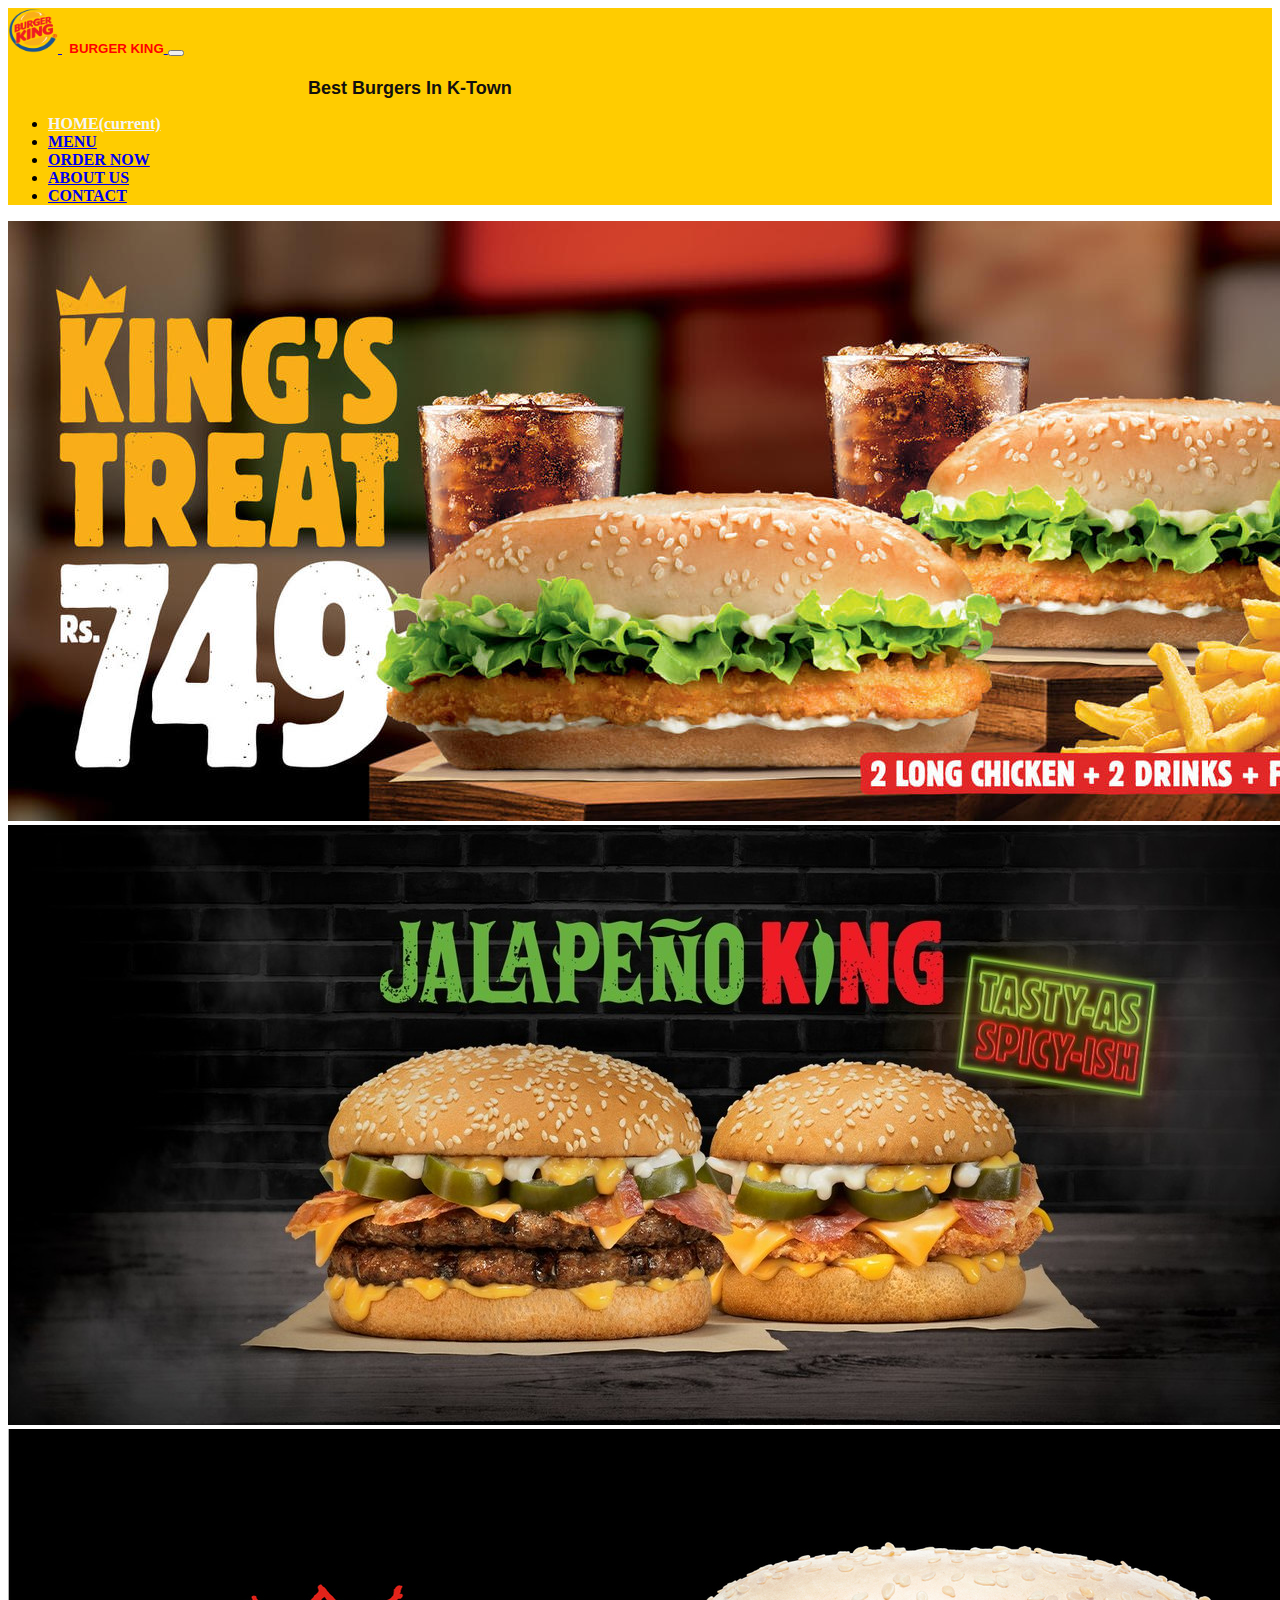
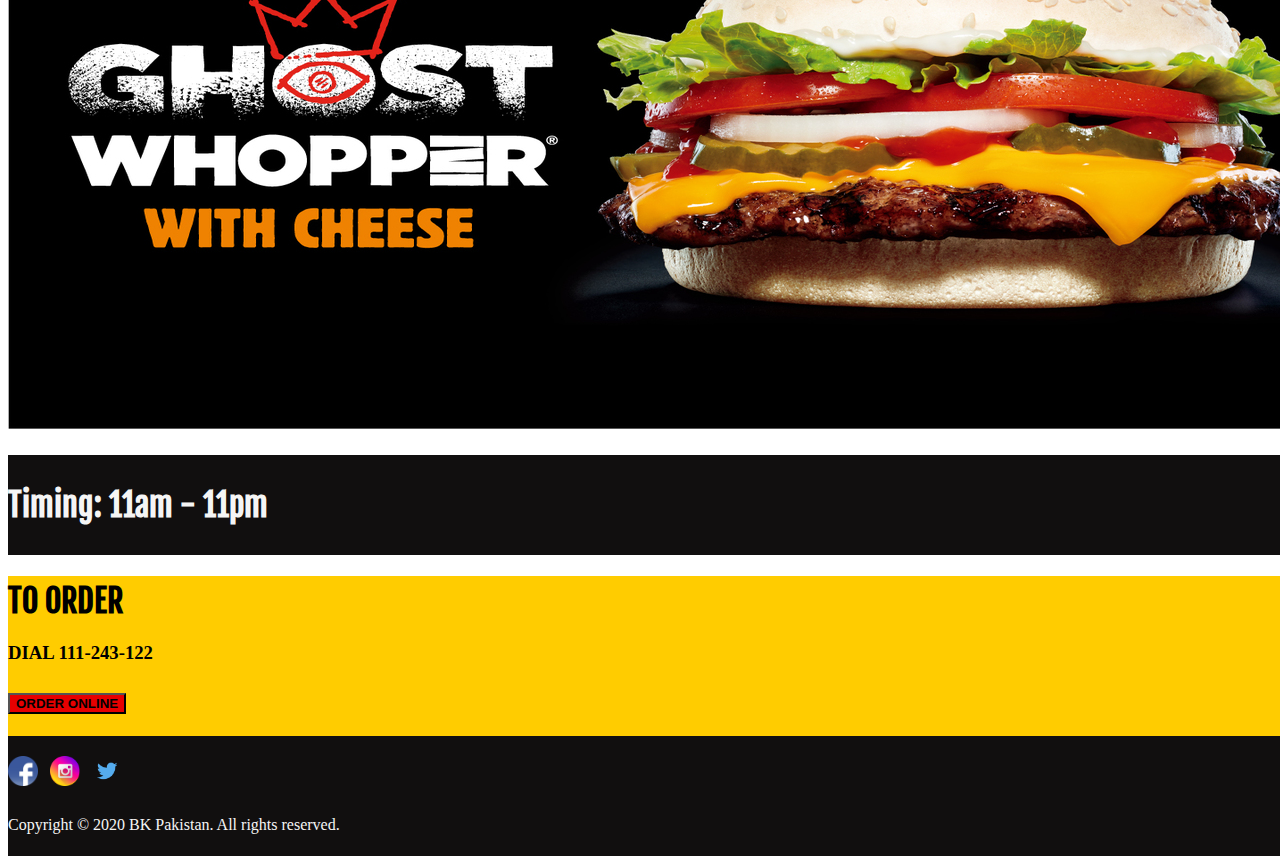
<file: public/index.html>
<!doctype html>
<html lang="en">

<head>
  <!-- Required meta tags -->
  <meta charset="utf-8">
  <meta name="viewport" content="width=device-width, initial-scale=1, shrink-to-fit=no">

  <!-- Bootstrap CSS -->
  <link rel="stylesheet" href="https://stackpath.bootstrapcdn.com/bootstrap/4.5.0/css/bootstrap.min.css"
    integrity="sha384-9aIt2nRpC12Uk9gS9baDl411NQApFmC26EwAOH8WgZl5MYYxFfc+NcPb1dKGj7Sk" crossorigin="anonymous">
  <link rel="stylesheet" href="style.css">
  <title>Home</title>
</head>

<body>

  <nav class="navbar navbar-expand-lg navbar-light sticky-top">
    <a class="navbar-brand ml-3" href="#"><img src="burgerkinglogo.png" class="img1" alt="logo">
      <h5>&nbsp; BURGER KING</h5>
    </a>
    <button class="navbar-toggler" type="button" data-toggle="collapse" data-target="#navbarText"
      aria-controls="navbarText" aria-expanded="false" aria-label="Toggle navigation">
      <span class="navbar-toggler-icon"></span>
    </button>
    <div class="collapse navbar-collapse" id="navbarText">
      <span class="navbar-text">
        Best Burgers In K-Town
      </span>
      <ul class="navbar-nav ml-auto">
        <li class="nav-item active">
          <a class="nav-link" style="color: whitesmoke;font-weight: bolder;" href="index.html">HOME<span
              class="sr-only">(current)</span></a>
        </li>
        <li class="nav-item">
          <a class="nav-link" href="index2.html">MENU</a>
        </li>
        <li class="nav-item">
          <a class="nav-link" href="index4.html">ORDER NOW</a>
        </li>
        <li class="nav-item">
          <a class="nav-link" href="index3.html">ABOUT US</a>
        </li>
        <li class="nav-item">
          <a class="nav-link" href="index5.html">CONTACT</a>
        </li>
      </ul>
    </div>
  </nav>

  <div id="carouselExampleSlidesOnly" class="carousel slide" data-ride="carousel">
    <div class="carousel-inner">
      <div class="carousel-item active">
        <img src="pic1.jpg" class="d-block w-100" alt="...">
      </div>
      <div class="carousel-item">
        <img src="pic2.jpg" class="d-block w-100" alt="...">
      </div>
      <div class="carousel-item">
        <img src="pic3.jpg" class="d-block w-100" alt="...">
      </div>
    </div>
  </div>


  <div class="class2">
    <h1 class="text-md-center " style="font-family: fjalla; padding-top: 30px; color: whitesmoke;">Timing: 11am - 11pm
    </h1>
  </div>

  <div class="class1">
    <h1 class="text-lg-center text-md-center" style="font-family: fjalla;padding-top: 5px;">TO ORDER</h1>
    <h3 class="text-lg-center text-md-center" style="font-weight: bold;">DIAL 111-243-122</h3>
    <div class="text-md-center">
      <a href="index4.html"><button type="button" class="btn btn-outline-light"
          style="background-color:#e60000; font-weight: bold;margin-top: 10px;">ORDER ONLINE</button></a>
    </div>
  </div>

  <div class="class2 text-md-center" style="padding-top:20px;">
    <img src="fb.png" alt="" width="30px" height="30px">&nbsp;&nbsp;
    <img src="insta.png" alt="" width="30px" height="30px">&nbsp;&nbsp;
    <img src="twitter.png" alt="" width="30px" height="30px">
    <p style="color: whitesmoke;padding-top: 10px;">Copyright © 2020 BK Pakistan. All rights reserved.</p>
  </div>

  <!-- Optional JavaScript -->
  <!-- jQuery first, then Popper.js, then Bootstrap JS -->
  <script src="https://code.jquery.com/jquery-3.5.1.slim.min.js"
    integrity="sha384-DfXdz2htPH0lsSSs5nCTpuj/zy4C+OGpamoFVy38MVBnE+IbbVYUew+OrCXaRkfj"
    crossorigin="anonymous"></script>
  <script src="https://cdn.jsdelivr.net/npm/popper.js@1.16.0/dist/umd/popper.min.js"
    integrity="sha384-Q6E9RHvbIyZFJoft+2mJbHaEWldlvI9IOYy5n3zV9zzTtmI3UksdQRVvoxMfooAo"
    crossorigin="anonymous"></script>
  <script src="https://stackpath.bootstrapcdn.com/bootstrap/4.5.0/js/bootstrap.min.js"
    integrity="sha384-OgVRvuATP1z7JjHLkuOU7Xw704+h835Lr+6QL9UvYjZE3Ipu6Tp75j7Bh/kR0JKI"
    crossorigin="anonymous"></script>
</body>

</html>
</file>
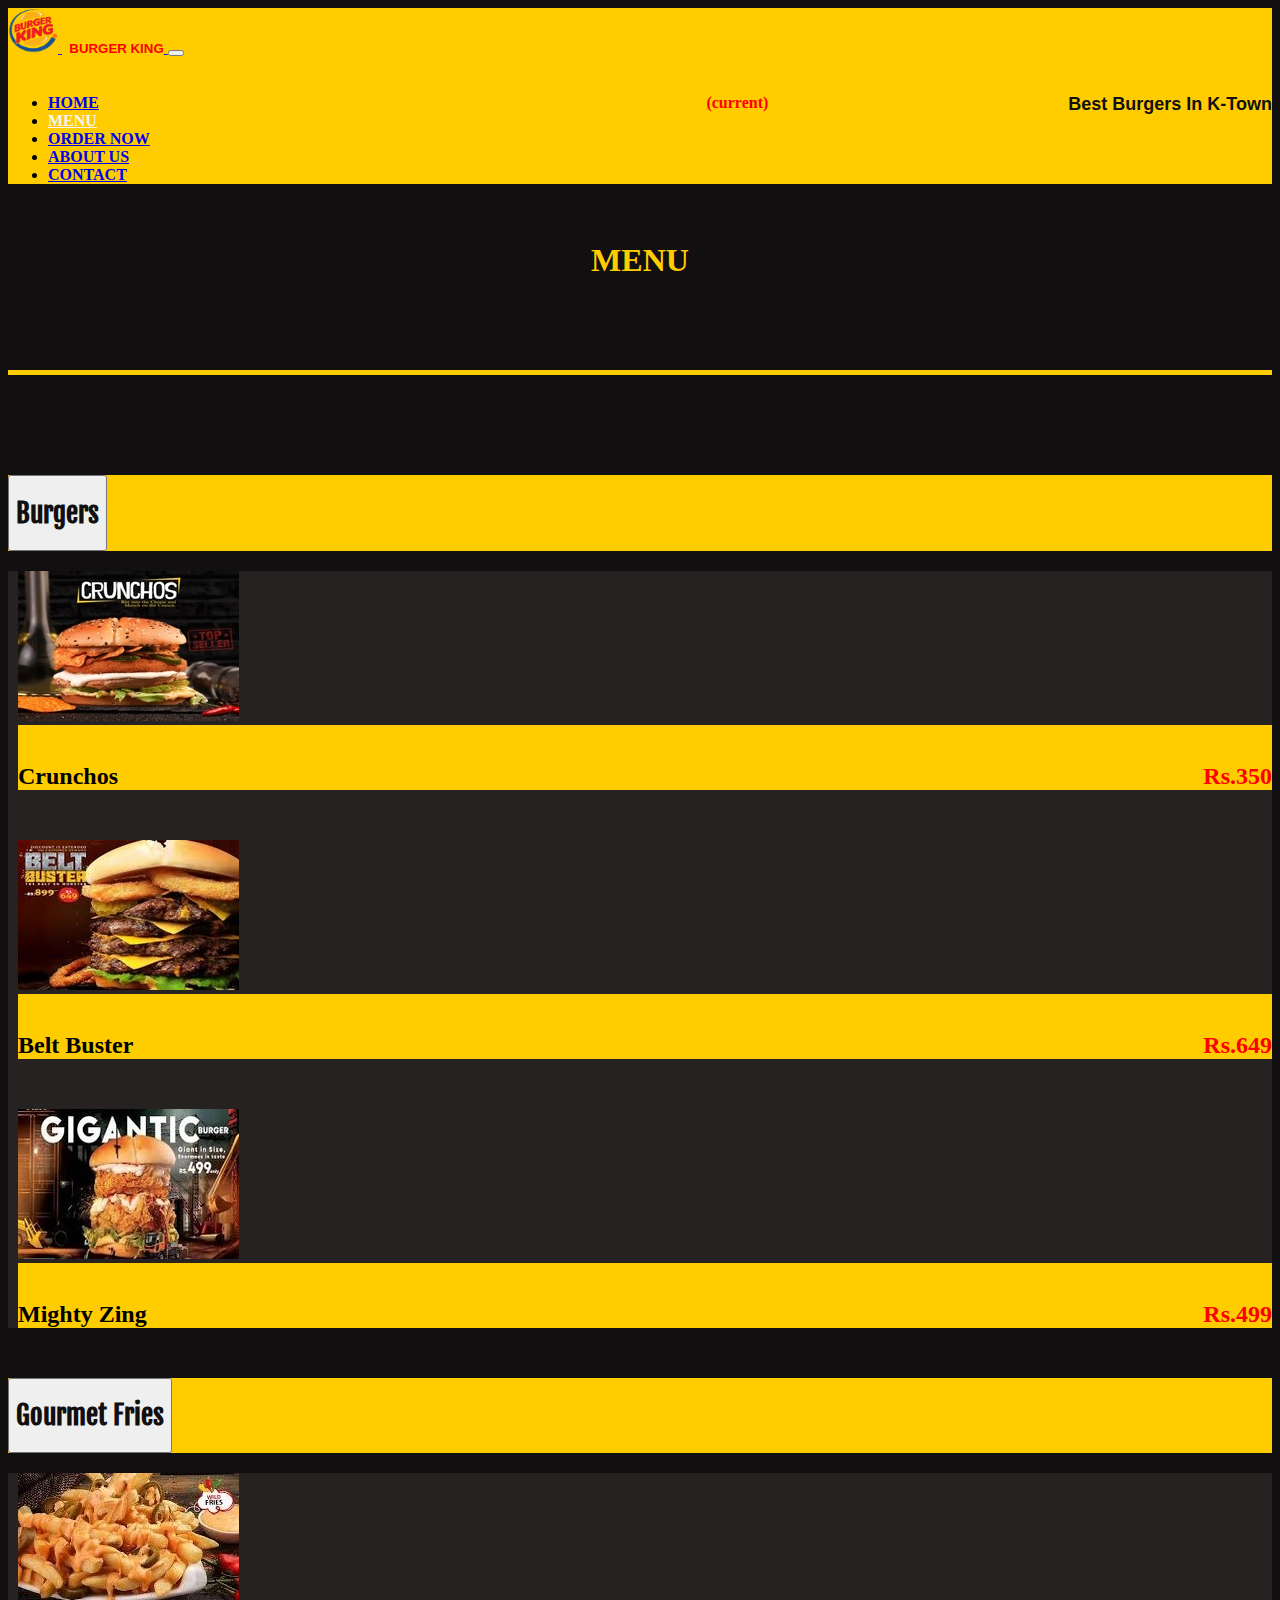
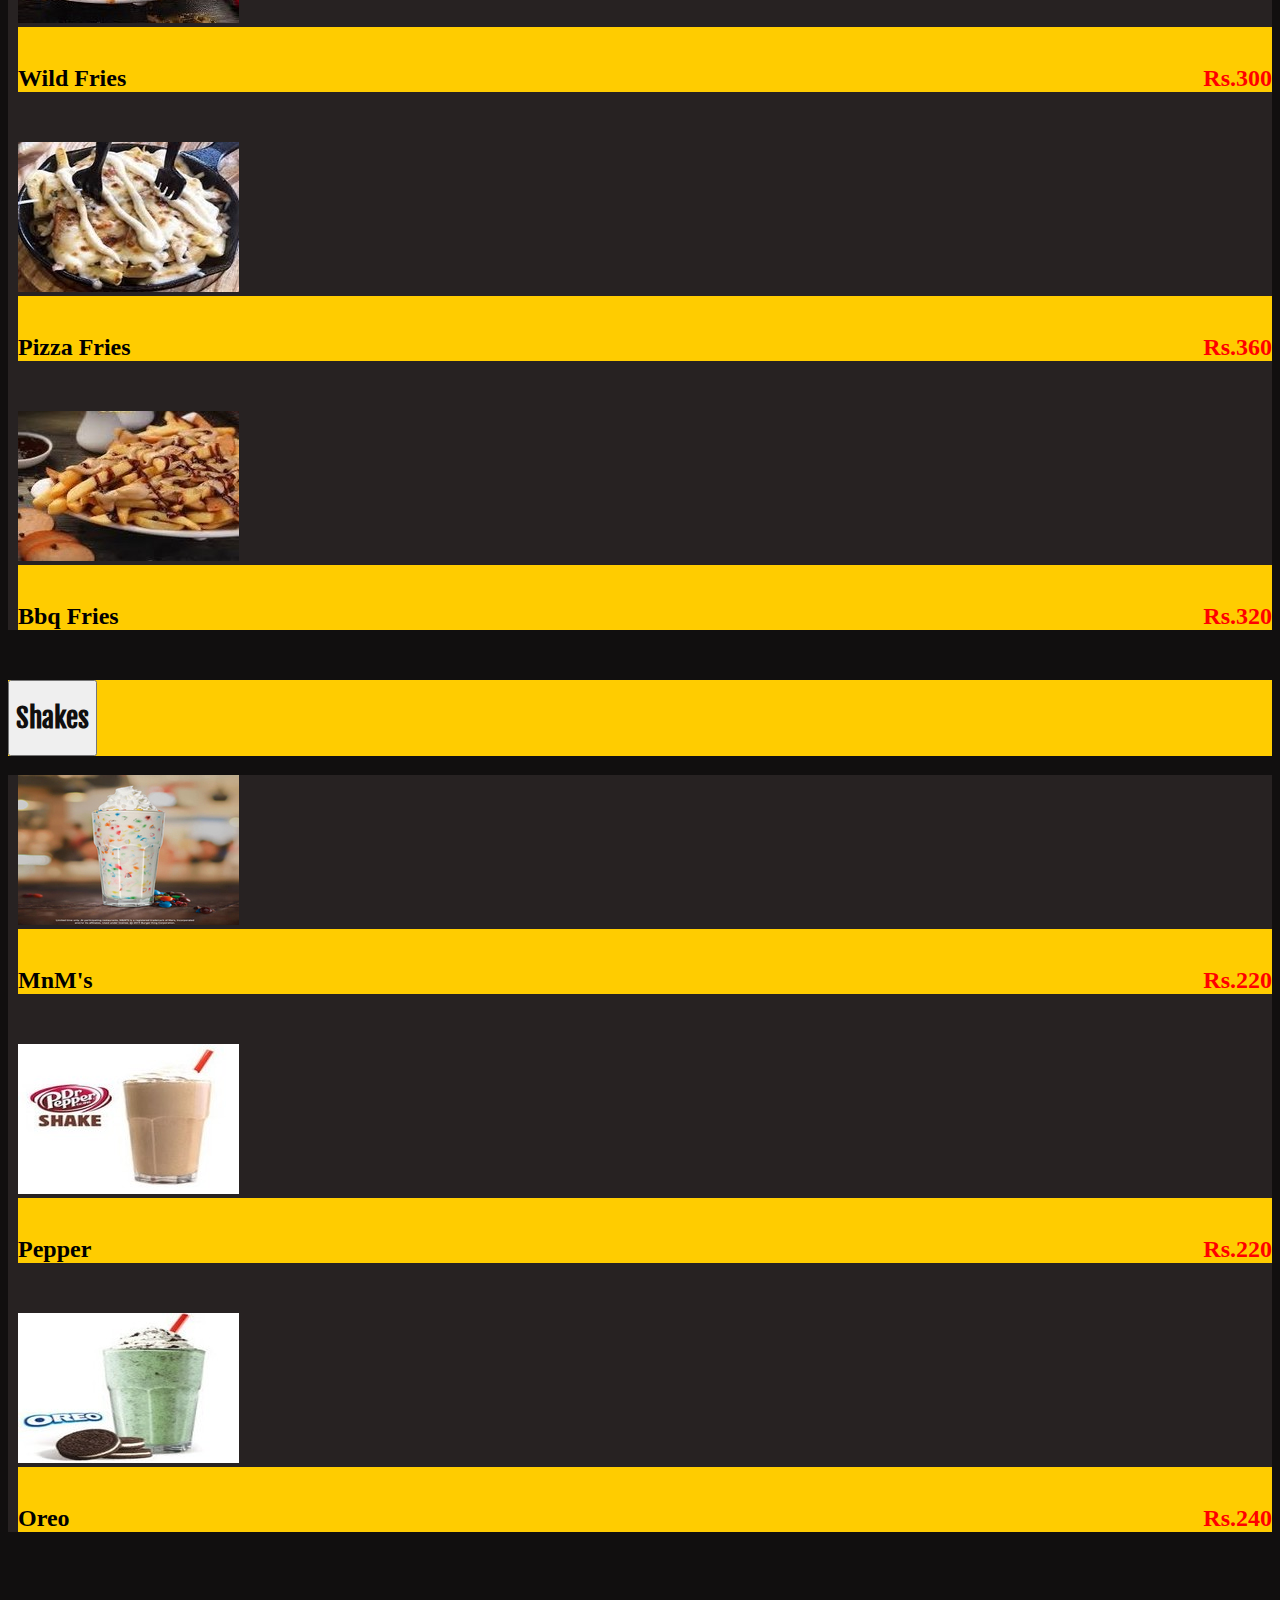
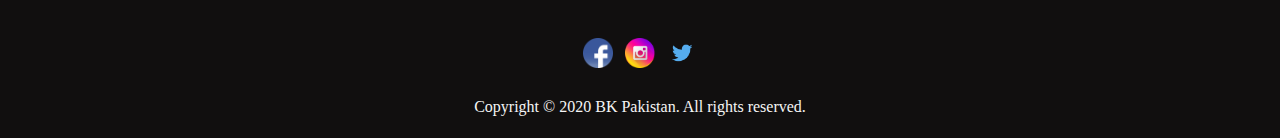
<file: public/index2.html>
<!doctype html>
<html lang="en">

<head>
  <!-- Required meta tags -->
  <meta charset="utf-8">
  <meta name="viewport" content="width=device-width, initial-scale=1, shrink-to-fit=no">

  <!-- Bootstrap CSS -->
  <link rel="stylesheet" href="https://stackpath.bootstrapcdn.com/bootstrap/4.5.0/css/bootstrap.min.css"
    integrity="sha384-9aIt2nRpC12Uk9gS9baDl411NQApFmC26EwAOH8WgZl5MYYxFfc+NcPb1dKGj7Sk" crossorigin="anonymous">
  <link rel="stylesheet" href="style2.css">
  <title>Menu</title>
</head>

<body>
  <nav class="navbar navbar-expand-lg navbar-light sticky-top">
    <a class="navbar-brand ml-3" href="#"><img src="burgerkinglogo.png" class="img1" alt="logo">
      <h5>&nbsp; BURGER KING</h5>
    </a>
    <button class="navbar-toggler" type="button" data-toggle="collapse" data-target="#navbarText"
      aria-controls="navbarText" aria-expanded="false" aria-label="Toggle navigation">
      <span class="navbar-toggler-icon"></span>
    </button>
    <div class="collapse navbar-collapse" id="navbarText">
      <span class="navbar-text">
        Best Burgers In K-Town
      </span>
      <ul class="navbar-nav ml-auto">
        <li class="nav-item">
          <a class="nav-link" href="index.html">HOME<span class="sr-only">(current)</span></a>
        </li>
        <li class="nav-item active">
          <a class="nav-link" style="color: whitesmoke;font-weight: bolder;" href="index2.html">MENU</a>
        </li>
        <li class="nav-item">
          <a class="nav-link" href="index4.html">ORDER NOW</a>
        </li>
        <li class="nav-item">
          <a class="nav-link" href="index3.html">ABOUT US</a>
        </li>
        <li class="nav-item">
          <a class="nav-link" href="index5.html">CONTACT</a>
        </li>
      </ul>
    </div>
  </nav>

  <div class="cls1">
    <h1 class="display-2">MENU</h1>
  </div>
  <div class="accordion" id="accordionExample">
    <div class="container">
      <div class="card">
        <div class="card-header" id="headingOne">
          <h2 class="mb-0">
            <button class="btn btn-link btn-block text-left text-decoration-none" type="button" data-toggle="collapse"
              data-target="#collapseOne" aria-expanded="true" aria-controls="collapseOne">
              <center>
                <h1 class="display-4 text-lg-center text-md-center">Burgers</h1>
              </center>
            </button>
          </h2>
        </div>

        <div id="collapseOne" class="collapse" aria-labelledby="headingOne" data-parent="#accordionExample">
          <div class="card-body" style="background-color: #272222">
            <div class="row">
              <div class="col-lg-4 col-md-6 col-sm-12">
                <div class="card mendiv">
                  <img src="b1.JPG" class="card-img-top rounded-top" alt="#">
                  <div class="card-body" style="background-color: #FFCC00;"><br>
                    <h2 class="card-text">Crunchos<span>Rs.350<span></h2>
                  </div>
                </div>
              </div>
              <div class="col-lg-4 col-md-6 col-sm-12">
                <div class="card mendiv">
                  <img src="b2.jpg" class="card-img-top rounded-top" alt="#">
                  <div class="card-body" style="background-color: #FFCC00;"><br>
                    <h2 class="card-text">Belt Buster<span>Rs.649<span></h2>
                  </div>
                </div>
              </div>
              <div class="col-lg-4 col-md-6 col-sm-12">
                <div class="card mendiv">
                  <img src="b4.jpg" class="card-img-top rounded-top" alt="#">
                  <div class="card-body" style="background-color: #FFCC00;"><br>
                    <h2 class="card-text">Mighty Zing<span>Rs.499<span></h2>
                  </div>
                </div>
              </div>
            </div>
          </div>
        </div>
      </div>
    </div>
    <div class="container">
      <div class="card">
        <div class="card-header" id="headingTwo">
          <h2 class="mb-0">
            <button class="btn btn-link btn-block text-left collapsed text-decoration-none" type="button"
              data-toggle="collapse" data-target="#collapseTwo" aria-expanded="false" aria-controls="collapseTwo">
              <center>
                <h1 class="display-4 text-lg-center text-md-center">Gourmet Fries</h1>
              </center>
            </button>
          </h2>
        </div>
        <div id="collapseTwo" class="collapse" aria-labelledby="headingTwo" data-parent="#accordionExample">
          <div class="card-body" style="background-color: #272222">
            <div class="row">
              <div class="col-lg-4 col-md-6 col-sm-12">
                <div class="card mendiv">
                  <img src="fr1.jpeg" class="card-img-top rounded-top" alt="#">
                  <div class="card-body" style="background-color: #FFCC00;"><br>
                    <h2 class="card-text">Wild Fries<span>Rs.300<span></h2>
                  </div>
                </div>
              </div>
              <div class="col-lg-4 col-md-6 col-sm-12">
                <div class="card mendiv">
                  <img src="fr2.jpg" class="card-img-top rounded-top" alt="#">
                  <div class="card-body" style="background-color: #FFCC00;"><br>
                    <h2 class="card-text">Pizza Fries<span>Rs.360<span></h2>
                  </div>
                </div>
              </div>
              <div class="col-lg-4 col-md-6 col-sm-12">
                <div class="card mendiv">
                  <img src="fr3.jpg" class="card-img-top rounded-top" alt="#">
                  <div class="card-body" style="background-color: #FFCC00;"><br>
                    <h2 class="card-text">Bbq Fries<span>Rs.320<span></h2>
                  </div>
                </div>
              </div>
            </div>
          </div>
        </div>
      </div>
    </div>
    <div class="container">
      <div class="card">
        <div class="card-header" id="headingThree">
          <h2 class="mb-0">
            <button class="btn btn-link btn-block text-left collapsed text-decoration-none" type="button"
              data-toggle="collapse" data-target="#collapseThree" aria-expanded="false" aria-controls="collapseThree">
              <center>
                <h1 class="display-4 text-lg-center text-md-center">Shakes</h1>
              </center>
            </button>
          </h2>
        </div>
        <div id="collapseThree" class="collapse" aria-labelledby="headingThree" data-parent="#accordionExample">
          <div class="card-body" style="background-color: #272222">
            <div class="row">
              <div class="col-lg-4 col-md-6 col-sm-12">
                <div class="card mendiv">
                  <img src="s1.jpg" class="card-img-top rounded-top" alt="#">
                  <div class="card-body" style="background-color: #FFCC00;"><br>
                    <h2 class="card-text">MnM's <span>Rs.220<span></h2>
                  </div>
                </div>
              </div>
              <div class="col-lg-4 col-md-6 col-sm-12">
                <div class="card mendiv">
                  <img src="s2.jpg" class="card-img-top rounded-top" alt="#">
                  <div class="card-body" style="background-color: #FFCC00;"><br>
                    <h2 class="card-text">Pepper <span>Rs.220<span></h2>
                  </div>
                </div>
              </div>
              <div class="col-lg-4 col-md-6 col-sm-12">
                <div class="card mendiv">
                  <img src="s3.jpg" class="card-img-top rounded-top" alt="#">
                  <div class="card-body" style="background-color: #FFCC00;"><br>
                    <h2 class="card-text">Oreo <span>Rs.240<span></h2>
                  </div>
                </div>
              </div>
            </div>
          </div>
        </div>
      </div>
    </div>
    <br><br>
    <center>
      <div class="class2 text-md-center" style="padding-top:20px;">
        <img src="fb.png" alt="" width="30px" height="30px">&nbsp;&nbsp;
        <img src="insta.png" alt="" width="30px" height="30px">&nbsp;&nbsp;
        <img src="twitter.png" alt="" width="30px" height="30px">
        <p style="color: whitesmoke;padding-top: 10px;">Copyright © 2020 BK Pakistan. All rights reserved.</p>
      </div>
    </center>



    <!-- Optional JavaScript -->
    <!-- jQuery first, then Popper.js, then Bootstrap JS -->
    <script src="https://code.jquery.com/jquery-3.5.1.slim.min.js"
      integrity="sha384-DfXdz2htPH0lsSSs5nCTpuj/zy4C+OGpamoFVy38MVBnE+IbbVYUew+OrCXaRkfj"
      crossorigin="anonymous"></script>
    <script src="https://cdn.jsdelivr.net/npm/popper.js@1.16.0/dist/umd/popper.min.js"
      integrity="sha384-Q6E9RHvbIyZFJoft+2mJbHaEWldlvI9IOYy5n3zV9zzTtmI3UksdQRVvoxMfooAo"
      crossorigin="anonymous"></script>
    <script src="https://stackpath.bootstrapcdn.com/bootstrap/4.5.0/js/bootstrap.min.js"
      integrity="sha384-OgVRvuATP1z7JjHLkuOU7Xw704+h835Lr+6QL9UvYjZE3Ipu6Tp75j7Bh/kR0JKI"
      crossorigin="anonymous"></script>
</body>

</html>
</file>
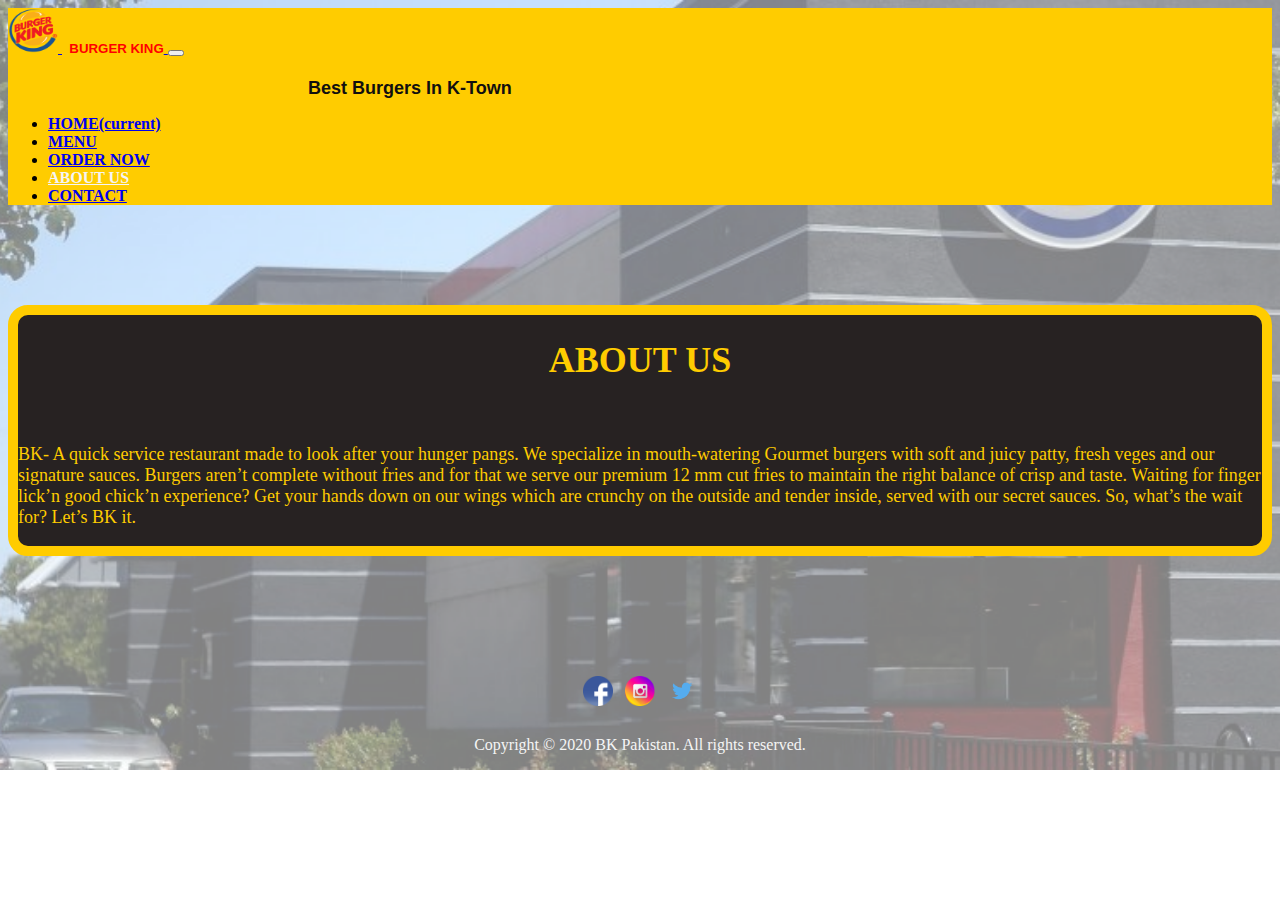
<file: public/index3.html>
<!doctype html>
<html lang="en">

<head>
  <!-- Required meta tags -->
  <meta charset="utf-8">
  <meta name="viewport" content="width=device-width, initial-scale=1, shrink-to-fit=no">

  <!-- Bootstrap CSS -->
  <link rel="stylesheet" href="https://stackpath.bootstrapcdn.com/bootstrap/4.5.0/css/bootstrap.min.css"
    integrity="sha384-9aIt2nRpC12Uk9gS9baDl411NQApFmC26EwAOH8WgZl5MYYxFfc+NcPb1dKGj7Sk" crossorigin="anonymous">
  <link rel="stylesheet" href="style3.css">
  <title>About Us</title>
</head>

<body>
  <nav class="navbar navbar-expand-lg navbar-light sticky-top">
    <a class="navbar-brand ml-3" href="#"><img src="burgerkinglogo.png" class="img1" alt="logo">
      <h5>&nbsp; BURGER KING</h5>
    </a>
    <button class="navbar-toggler" type="button" data-toggle="collapse" data-target="#navbarText"
      aria-controls="navbarText" aria-expanded="false" aria-label="Toggle navigation">
      <span class="navbar-toggler-icon"></span>
    </button>
    <div class="collapse navbar-collapse" id="navbarText">
      <span class="navbar-text">
        Best Burgers In K-Town
      </span>
      <ul class="navbar-nav ml-auto">
        <li class="nav-item">
          <a class="nav-link" href="index.html">HOME<span class="sr-only">(current)</span></a>
        </li>
        <li class="nav-item">
          <a class="nav-link" href="index2.html">MENU</a>
        </li>
        <li class="nav-item">
          <a class="nav-link" href="index4.html">ORDER NOW</a>
        </li>
        <li class="nav-item">
          <a class="nav-link active" style="color: whitesmoke;font-weight: bolder;" href="index3.html">ABOUT US</a>
        </li>
        <li class="nav-item">
          <a class="nav-link" href="index5.html">CONTACT</a>
        </li>
      </ul>
    </div>
  </nav>
  <div class="div1 container">
    <h1 class="display-2">ABOUT US</h1><br>
    <p class="text-lg-center text-md-center text-sm-center">BK- A quick service restaurant made to look after your
      hunger pangs.

      We specialize in mouth-watering Gourmet burgers with soft and juicy patty, fresh veges and our signature sauces.
      Burgers aren’t complete without fries and for that we serve our premium 12 mm cut fries to maintain the right
      balance of crisp and taste.

      Waiting for finger lick’n good chick’n experience? Get your hands down on our wings which are crunchy on the
      outside and tender inside, served with our secret sauces. So, what’s the wait for? Let’s BK it.</p>

  </div>

  <center>
    <div class="class2 text-md-center" style="margin-top:120px;">
      <img src="fb.png" alt="" width="30px" height="30px">&nbsp;&nbsp;
      <img src="insta.png" alt="" width="30px" height="30px">&nbsp;&nbsp;
      <img src="twitter.png" alt="" width="30px" height="30px">
      <p style="color: whitesmoke;padding-top: 10px;">Copyright © 2020 BK Pakistan. All rights reserved.</p>
    </div>
  </center>
  <!-- Optional JavaScript -->
  <!-- jQuery first, then Popper.js, then Bootstrap JS -->
  <script src="https://code.jquery.com/jquery-3.5.1.slim.min.js"
    integrity="sha384-DfXdz2htPH0lsSSs5nCTpuj/zy4C+OGpamoFVy38MVBnE+IbbVYUew+OrCXaRkfj"
    crossorigin="anonymous"></script>
  <script src="https://cdn.jsdelivr.net/npm/popper.js@1.16.0/dist/umd/popper.min.js"
    integrity="sha384-Q6E9RHvbIyZFJoft+2mJbHaEWldlvI9IOYy5n3zV9zzTtmI3UksdQRVvoxMfooAo"
    crossorigin="anonymous"></script>
  <script src="https://stackpath.bootstrapcdn.com/bootstrap/4.5.0/js/bootstrap.min.js"
    integrity="sha384-OgVRvuATP1z7JjHLkuOU7Xw704+h835Lr+6QL9UvYjZE3Ipu6Tp75j7Bh/kR0JKI"
    crossorigin="anonymous"></script>
</body>

</html>
</file>
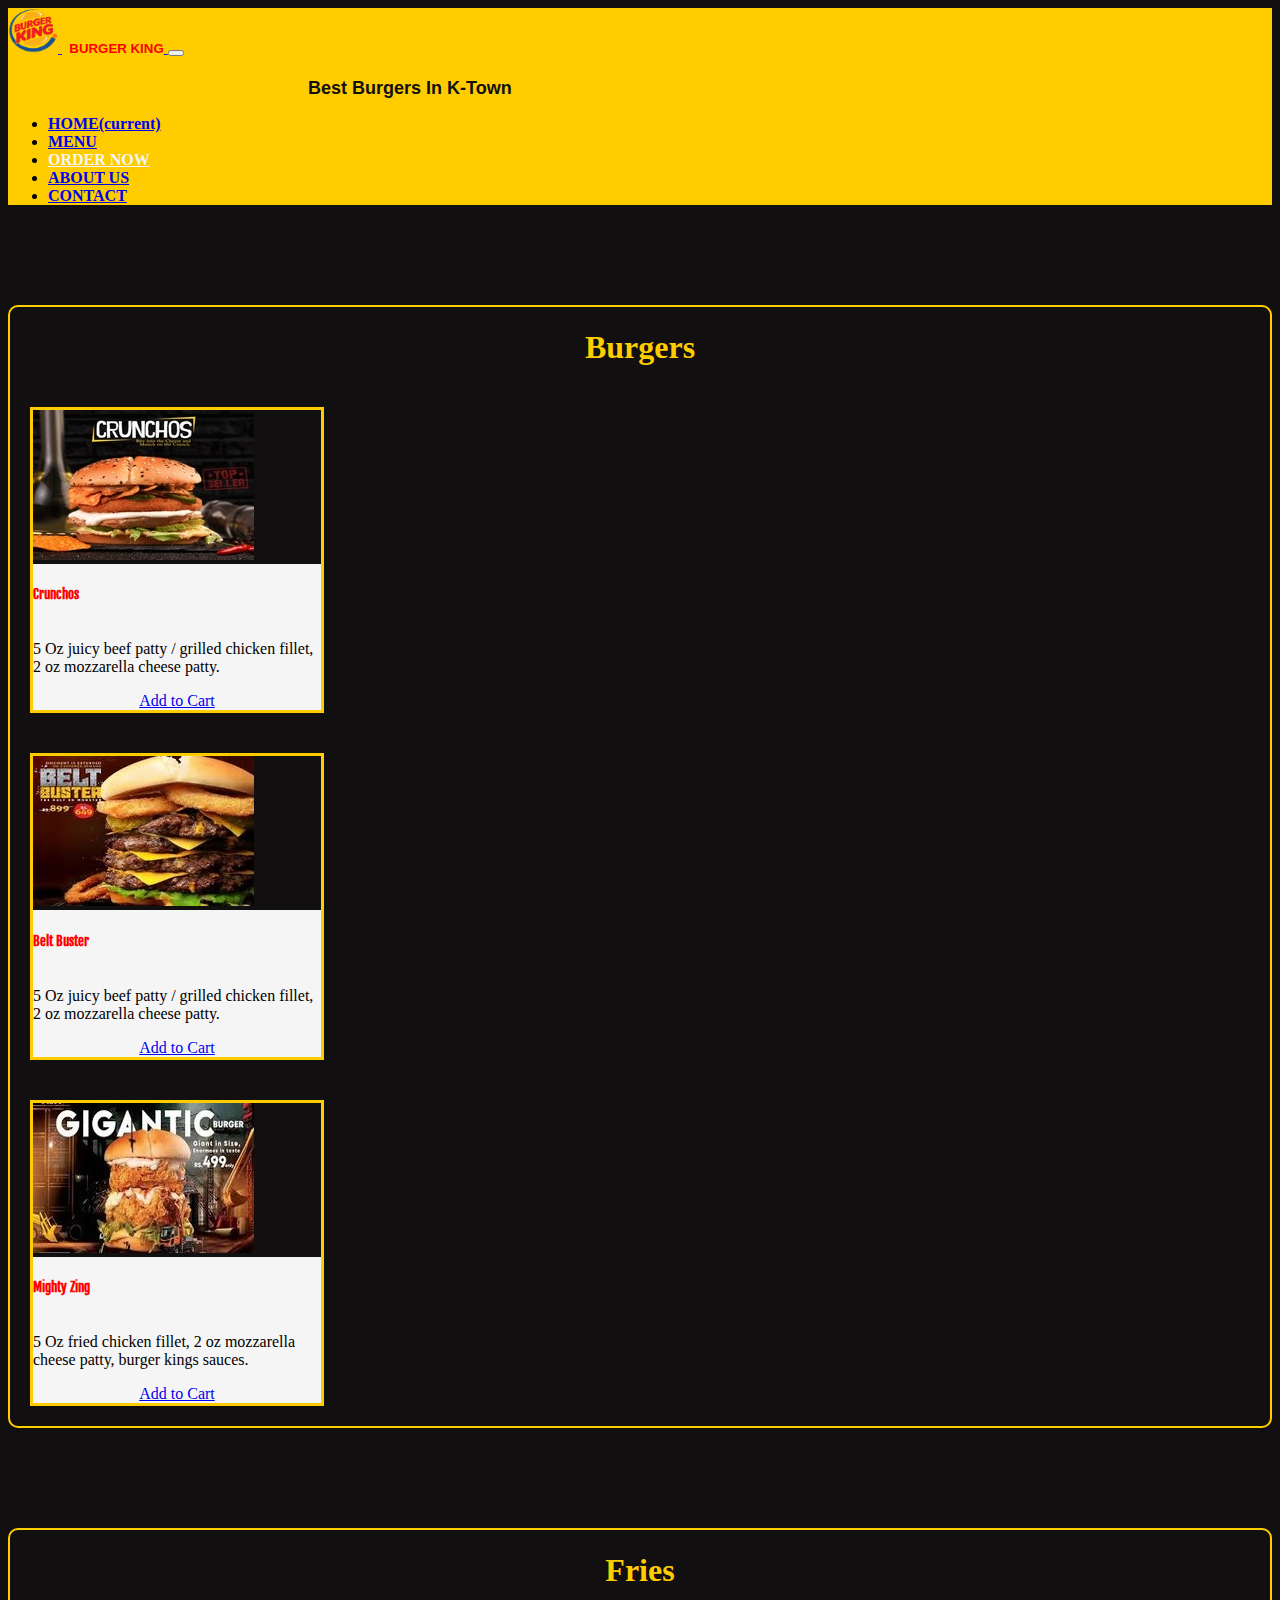
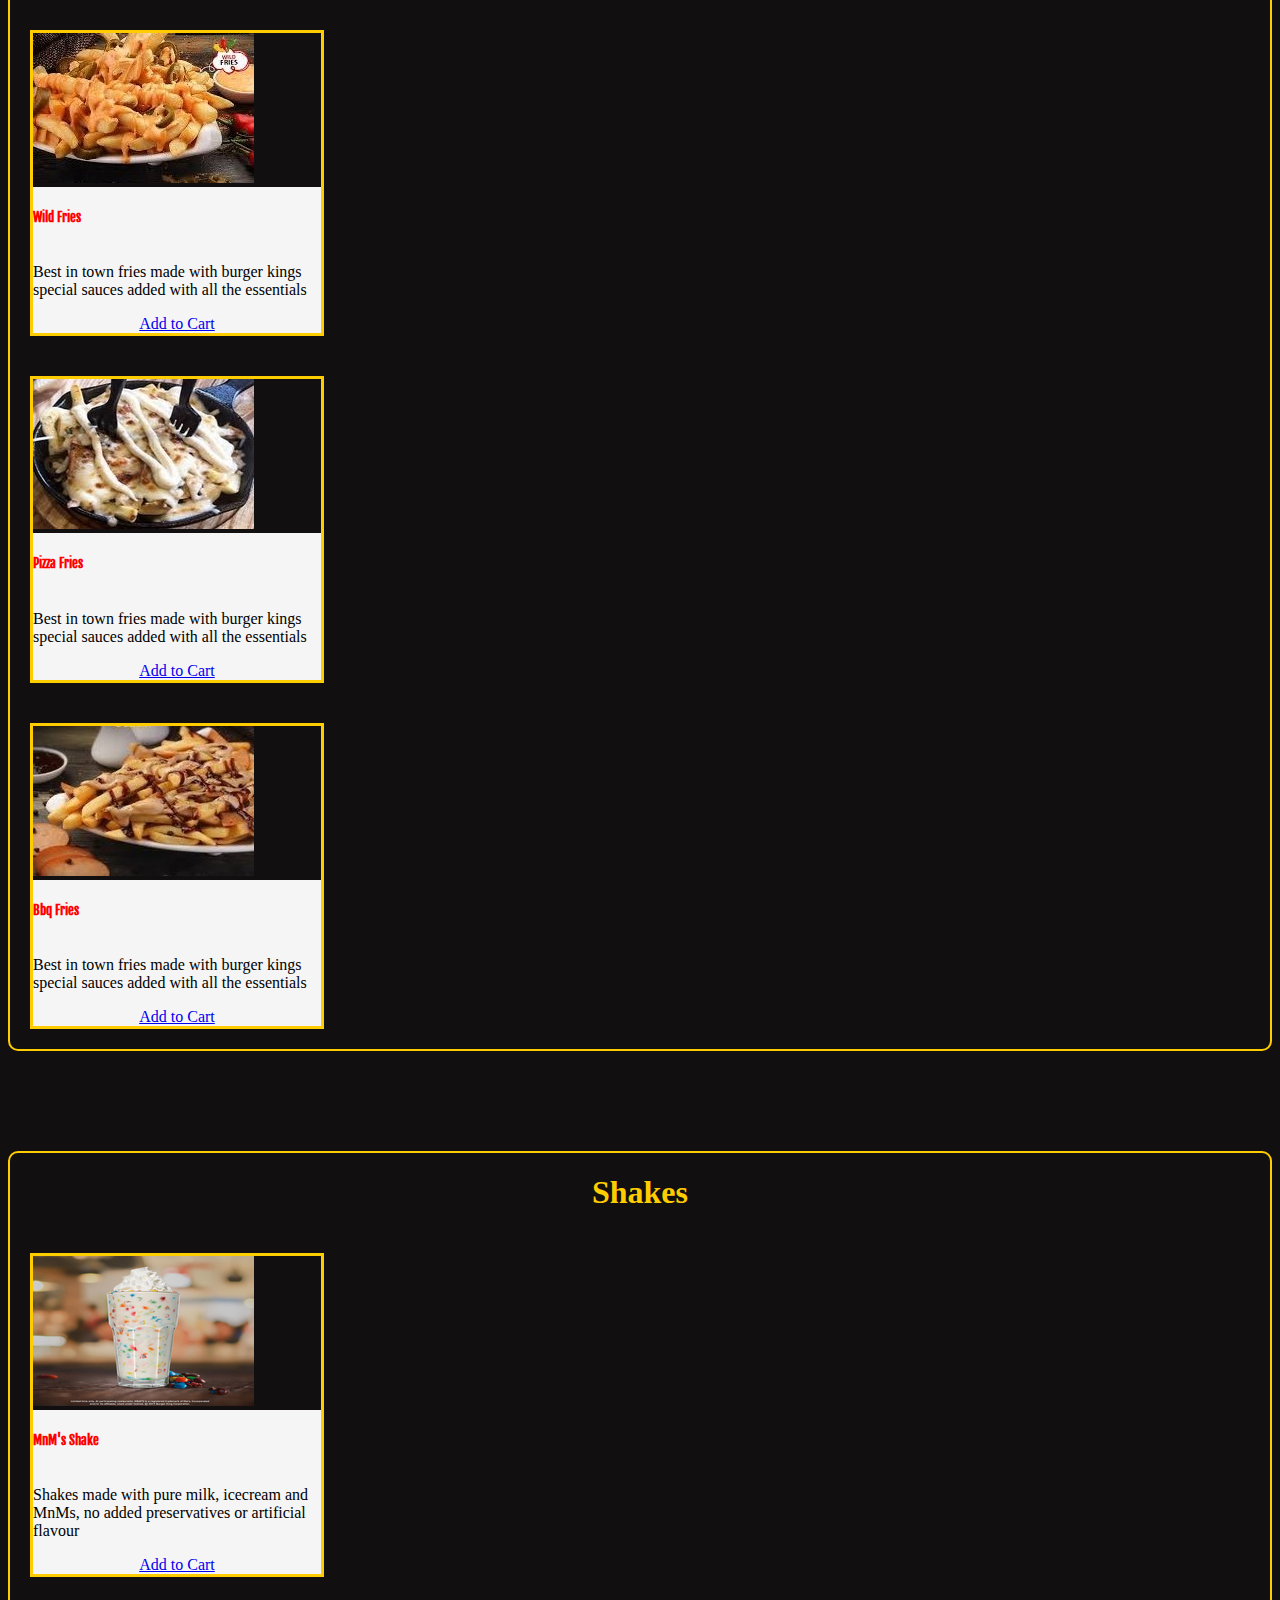
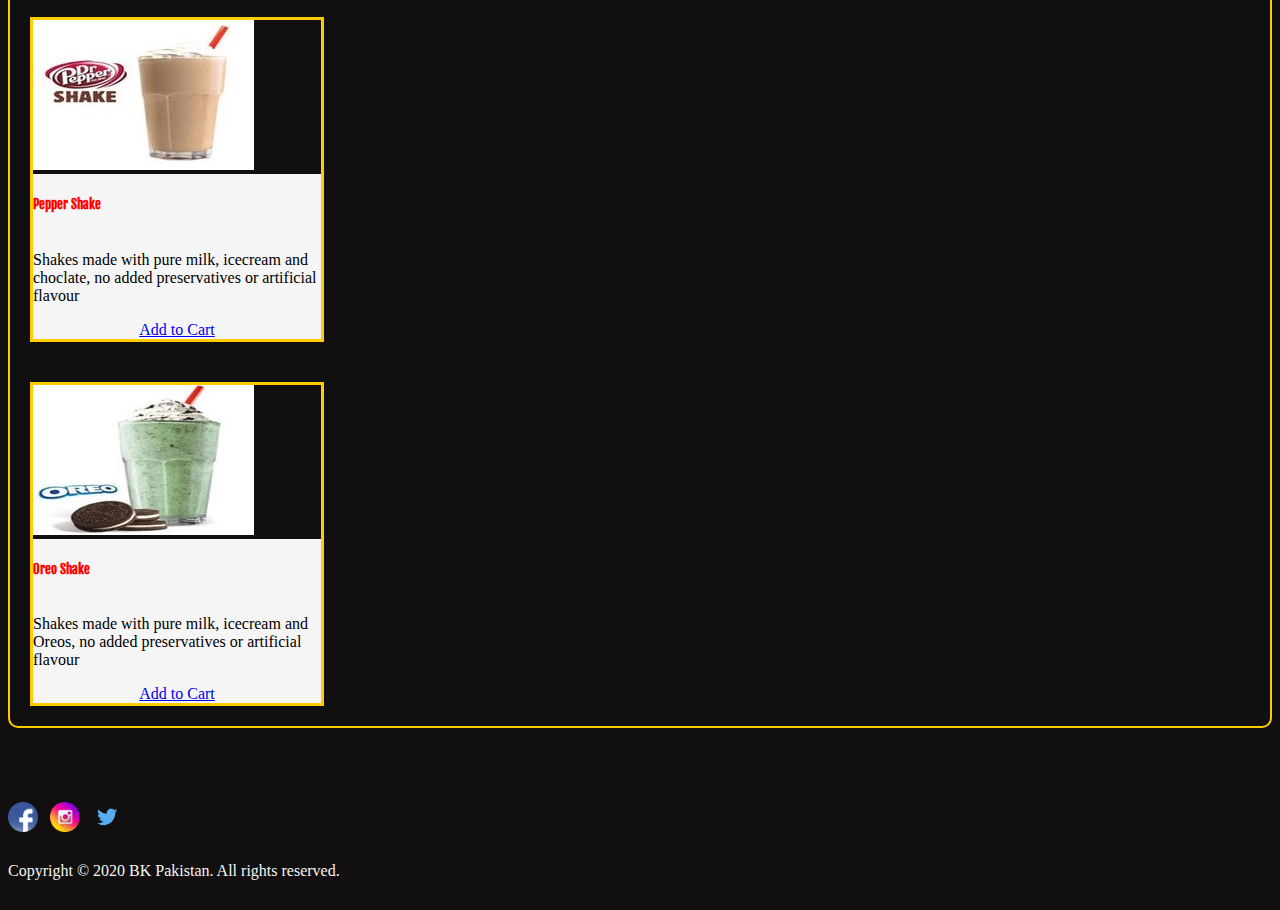
<file: public/index4.html>
<!doctype html>
<html lang="en">

<head>
    <!-- Required meta tags -->
    <meta charset="utf-8">
    <meta name="viewport" content="width=device-width, initial-scale=1, shrink-to-fit=no">

    <!-- Bootstrap CSS -->
    <link rel="stylesheet" href="https://stackpath.bootstrapcdn.com/bootstrap/4.5.0/css/bootstrap.min.css"
        integrity="sha384-9aIt2nRpC12Uk9gS9baDl411NQApFmC26EwAOH8WgZl5MYYxFfc+NcPb1dKGj7Sk" crossorigin="anonymous">
    <link rel="stylesheet" href="style4.css">
    <title>Order Now</title>
</head>

<body style="background-color:#110f0f">
    <nav class="navbar navbar-expand-lg navbar-light sticky-top">
        <a class="navbar-brand ml-3" href="#"><img src="burgerkinglogo.png" class="img1" alt="logo">
            <h5>&nbsp; BURGER KING</h5>
        </a>
        <button class="navbar-toggler" type="button" data-toggle="collapse" data-target="#navbarText"
            aria-controls="navbarText" aria-expanded="false" aria-label="Toggle navigation">
            <span class="navbar-toggler-icon"></span>
        </button>
        <div class="collapse navbar-collapse" id="navbarText">
            <span class="navbar-text">
                Best Burgers In K-Town
            </span>
            <ul class="navbar-nav ml-auto">
                <li class="nav-item">
                    <a class="nav-link" href="index.html">HOME<span class="sr-only">(current)</span></a>
                </li>
                <li class="nav-item">
                    <a class="nav-link" href="index2.html">MENU</a>
                </li>
                <li class="nav-item">
                    <a class="nav-link active" style="color: whitesmoke;font-weight: bolder;" href="index4.html">ORDER
                        NOW</a>
                </li>
                <li class="nav-item">
                    <a class="nav-link" href="index3.html">ABOUT US</a>
                </li>
                <li class="nav-item">
                    <a class="nav-link" href="index5.html">CONTACT</a>
                </li>
            </ul>
        </div>
    </nav>


    <div class="div1 container">

        <h1 class="display-2">Burgers</h1>
        <div class="container">
            <div class="row">
                <div class="col-lg-4 col-md-6 col-sm-12">
                    <div class="card" style="width: 18rem;">
                        <img src="b1.JPG" class="card-img-top" alt="...">
                        <div class="card-body" style="background-color:whitesmoke;">
                            <h5 class="card-title text-danger">Crunchos</h5>
                            <p class="card-text text-justify">5 Oz juicy beef patty / grilled chicken fillet, 2 oz mozzarella cheese patty.</p>
                            <center><a href="#" class="btn btn-danger">Add to Cart</a></center>
                        </div>
                    </div>
                </div>
                <div class="col-lg-4 col-md-6 col-sm-12 ">
                    <div class="card" style="width: 18rem;">
                        <img src="b2.jpg" class="card-img-top" alt="...">
                        <div class="card-body" style="background-color:whitesmoke;">
                            <h5 class="card-title text-danger">Belt Buster</h5>
                            <p class="card-text text-justify">5 Oz juicy beef patty / grilled chicken fillet, 2 oz mozzarella cheese patty.</p>
                            <center><a href="#" class="btn btn-danger">Add to Cart</a></center>
                        </div>
                    </div>
                </div>
                <div class="col-lg-4 col-md-6 col-sm-12 ">
                    <div class="card" style="width: 18rem;">
                        <img src="b4.jpg" class="card-img-top" alt="...">
                        <div class="card-body" style="background-color:whitesmoke;">
                            <h5 class="card-title text-danger">Mighty Zing</h5>
                            <p class="card-text text-justify">5 Oz fried chicken fillet, 2 oz mozzarella cheese patty, burger kings sauces.</p>
                            <center><a href="#" class="btn btn-danger">Add to Cart</a></center>
                        </div>
                    </div>
                </div>
            </div>
        </div>
    </div>


    <div class="div1 container">

        <h1 class="display-2">Fries</h1>
        <div class="container">
            <div class="row">
                <div class="col-lg-4 col-md-6 col-sm-12">
                    <div class="card" style="width: 18rem;">
                        <img src="fr1.jpeg" class="card-img-top" alt="...">
                        <div class="card-body" style="background-color:whitesmoke;">
                            <h5 class="card-title text-danger">Wild Fries</h5>
                            <p class="card-text text-justify">Best in town fries made with burger kings special sauces added with all the essentials</p>
                            <center><a href="#" class="btn btn-danger">Add to Cart</a></center>
                        </div>
                    </div>
                </div>
                <div class="col-lg-4 col-md-6 col-sm-12">
                    <div class="card" style="width: 18rem;">
                        <img src="fr2.jpg" class="card-img-top" alt="...">
                        <div class="card-body" style="background-color:whitesmoke;">
                            <h5 class="card-title text-danger">Pizza Fries</h5>
                            <p class="card-text text-justify">Best in town fries made with burger kings special sauces added with all the essentials</p>
                            <center><a href="#" class="btn btn-danger">Add to Cart</a></center>
                        </div>
                    </div>
                </div>
                <div class="col-lg-4 col-md-6 col-sm-12">
                    <div class="card" style="width: 18rem;">
                        <img src="fr3.jpg" class="card-img-top" alt="...">
                        <div class="card-body" style="background-color:whitesmoke;">
                            <h5 class="card-title text-danger">Bbq Fries</h5>
                            <p class="card-text text-justify">Best in town fries made with burger kings special sauces added with all the essentials</p>
                            <center><a href="#" class="btn btn-danger">Add to Cart</a></center>
                        </div>
                    </div>
                </div>
            </div>
        </div>
    </div>


    <div class="div1 container">

        <h1 class="display-2">Shakes</h1>
        <div class="container">
            <div class="row">
                <div class="col-lg-4 col-md-6 col-sm-12">
                    <div class="card" style="width: 18rem;">
                        <img src="s1.jpg" class="card-img-top" alt="...">
                        <div class="card-body" style="background-color:whitesmoke;">
                            <h5 class="card-title text-danger">MnM's Shake</h5>
                            <p class="card-text text-justify">Shakes made with pure milk, icecream and MnMs, no added preservatives or artificial flavour</p>
                            <center><a href="#" class="btn btn-danger">Add to Cart</a></center>
                        </div>
                    </div>
                </div>
                <div class="col-lg-4 col-md-6 col-sm-12">
                    <div class="card" style="width: 18rem;">
                        <img src="s2.jpg" class="card-img-top" alt="...">
                        <div class="card-body" style="background-color:whitesmoke;">
                            <h5 class="card-title text-danger">Pepper Shake</h5>
                            <p class="card-text text-justify">Shakes made with pure milk, icecream and choclate, no added preservatives or artificial flavour</p>
                            <center><a href="#" class="btn btn-danger">Add to Cart</a></center>
                        </div>
                    </div>
                </div>
                <div class="col-lg-4 col-md-6 col-sm-12 ">
                    <div class="card" style="width: 18rem;">
                        <img src="s3.jpg" class="card-img-top" alt="...">
                        <div class="card-body" style="background-color:whitesmoke;">
                            <h5 class="card-title text-danger">Oreo Shake</h5>
                            <p class="card-text text-justify">Shakes made with pure milk, icecream and Oreos, no added preservatives or artificial flavour</p>
                            <center><a href="#" class="btn btn-danger">Add to Cart</a></center>
                        </div>
                    </div>
                </div>
            </div>
        </div>
    </div>
<br><br><br>
    <div class="class2 text-md-center" style="padding-top:20px;">
        <img src="fb.png" alt="" width="30px" height="30px">&nbsp;&nbsp;
        <img src="insta.png" alt="" width="30px" height="30px">&nbsp;&nbsp;
        <img src="twitter.png" alt="" width="30px" height="30px">
        <p style="color: whitesmoke;padding-top: 10px;">Copyright © 2020 BK Pakistan. All rights reserved.</p>
    </div>


    <!-- Optional JavaScript -->
    <!-- jQuery first, then Popper.js, then Bootstrap JS -->
    <script src="https://code.jquery.com/jquery-3.5.1.slim.min.js"
        integrity="sha384-DfXdz2htPH0lsSSs5nCTpuj/zy4C+OGpamoFVy38MVBnE+IbbVYUew+OrCXaRkfj"
        crossorigin="anonymous"></script>
    <script src="https://cdn.jsdelivr.net/npm/popper.js@1.16.0/dist/umd/popper.min.js"
        integrity="sha384-Q6E9RHvbIyZFJoft+2mJbHaEWldlvI9IOYy5n3zV9zzTtmI3UksdQRVvoxMfooAo"
        crossorigin="anonymous"></script>
    <script src="https://stackpath.bootstrapcdn.com/bootstrap/4.5.0/js/bootstrap.min.js"
        integrity="sha384-OgVRvuATP1z7JjHLkuOU7Xw704+h835Lr+6QL9UvYjZE3Ipu6Tp75j7Bh/kR0JKI"
        crossorigin="anonymous"></script>
</body>

</html>
</file>
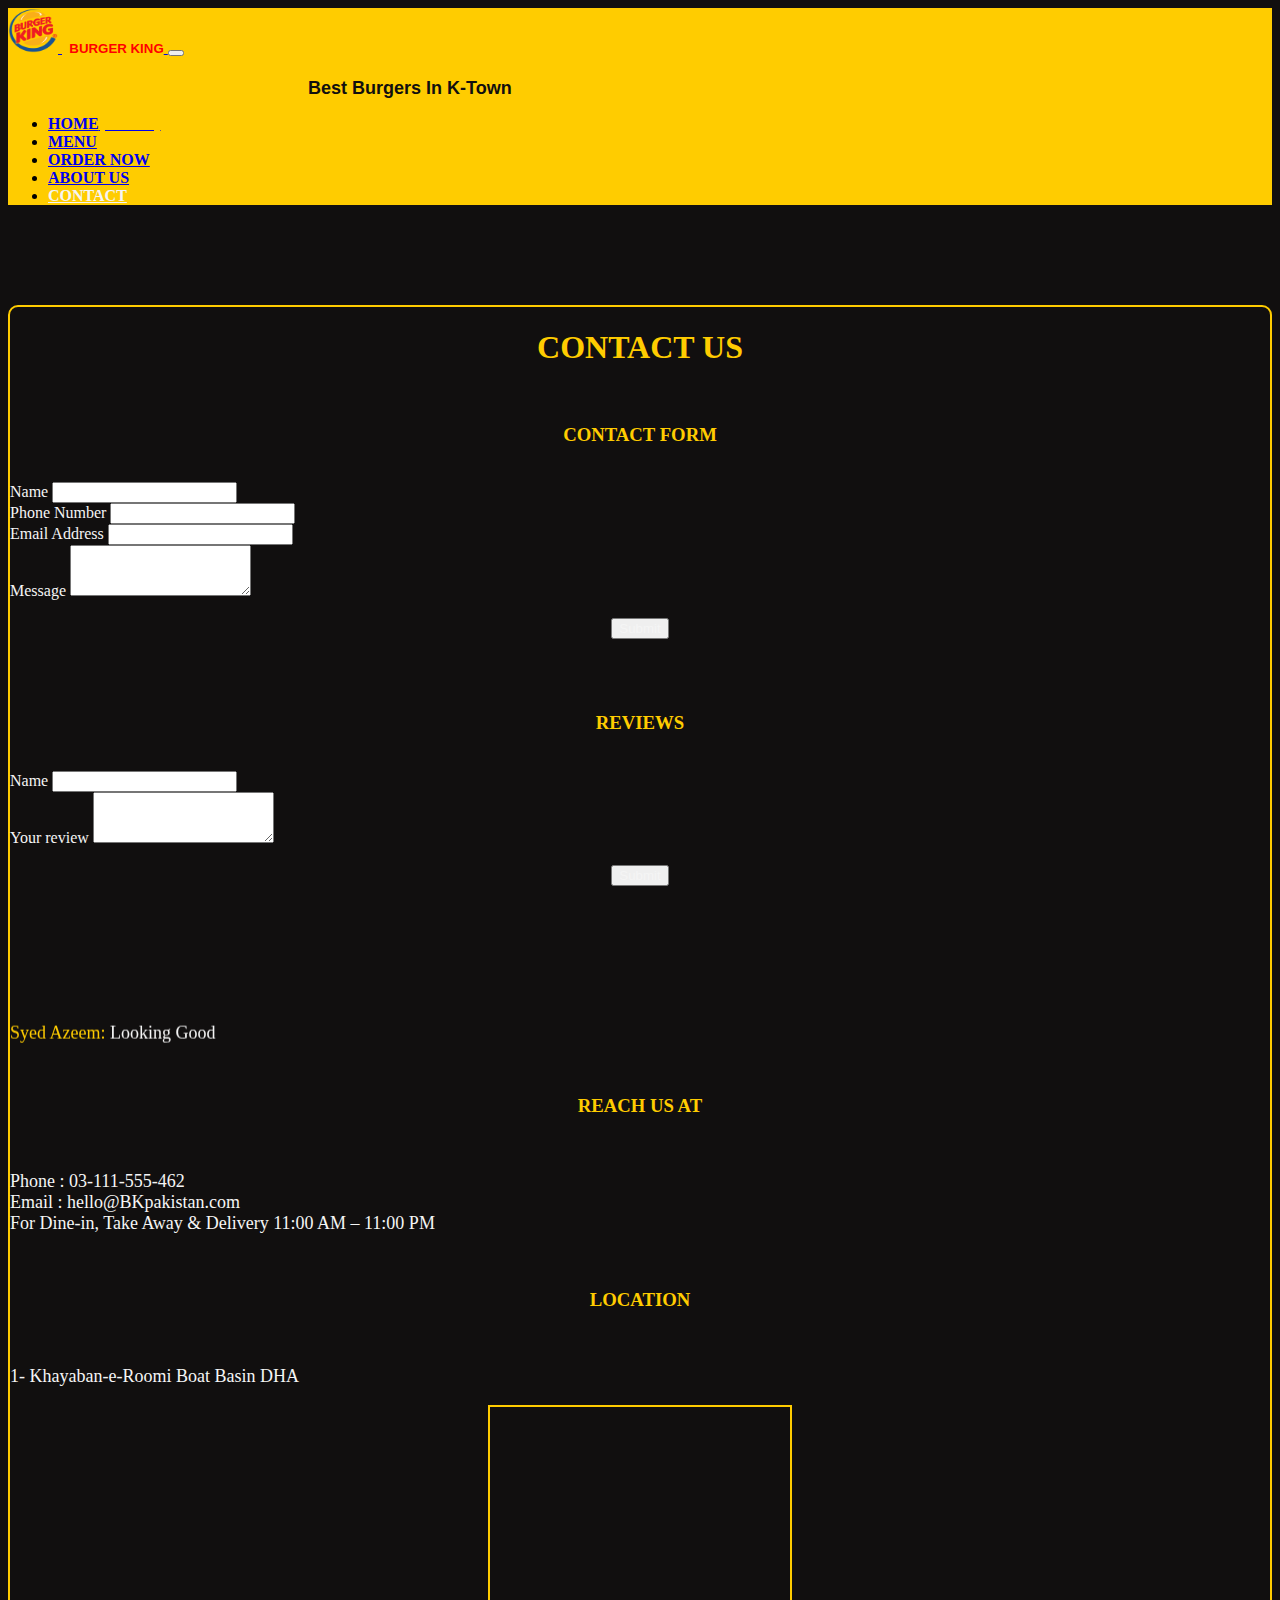
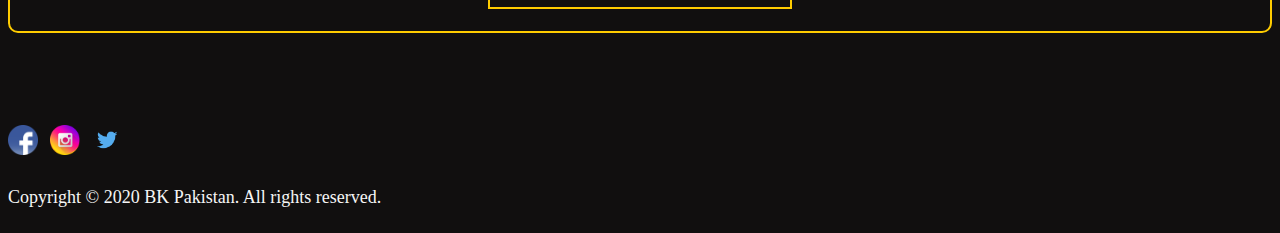
<file: public/index5.html>
<!doctype html>
<html lang="en">

<head>
  <!-- Required meta tags -->
  <meta charset="utf-8">
  <meta name="viewport" content="width=device-width, initial-scale=1, shrink-to-fit=no">

  <!-- Bootstrap CSS -->
  <link rel="stylesheet" href="https://stackpath.bootstrapcdn.com/bootstrap/4.5.0/css/bootstrap.min.css"
    integrity="sha384-9aIt2nRpC12Uk9gS9baDl411NQApFmC26EwAOH8WgZl5MYYxFfc+NcPb1dKGj7Sk" crossorigin="anonymous">
  <link rel="stylesheet" href="style5.css">
  <title>Contact</title>
</head>

<body style="background-color: #110f0f;">
  <nav class="navbar navbar-expand-lg navbar-light sticky-top">
    <a class="navbar-brand ml-3" href="#"><img src="burgerkinglogo.png" class="img1" alt="logo">
      <h5>&nbsp; BURGER KING</h5>
    </a>
    <button class="navbar-toggler" type="button" data-toggle="collapse" data-target="#navbarText"
      aria-controls="navbarText" aria-expanded="false" aria-label="Toggle navigation">
      <span class="navbar-toggler-icon"></span>
    </button>
    <div class="collapse navbar-collapse" id="navbarText">
      <span class="navbar-text">
        Best Burgers In K-Town
      </span>
      <ul class="navbar-nav ml-auto">
        <li class="nav-item">
          <a class="nav-link" href="index.html">HOME<span class="sr-only">(current)</span></a>
        </li>
        <li class="nav-item">
          <a class="nav-link" href="index2.html">MENU</a>
        </li>
        <li class="nav-item">
          <a class="nav-link" href="index4.html">ORDER
            NOW</a>
        </li>
        <li class="nav-item">
          <a class="nav-link" href="index3.html">ABOUT US</a>
        </li>
        <li class="nav-item">
          <a class="nav-link active" href="index5.html" style="color: whitesmoke;font-weight: bolder;">CONTACT</a>
        </li>
      </ul>
    </div>
  </nav>

  <div class="div1 container">
    <h1 class="display-2">CONTACT US</h1>

    <div class="row">
      <div class="col-lg-4 col-md-6 col-sm-12"><br>
        <center>
          <h3>CONTACT FORM</h3>
        </center>
        <form>
          <br>
          <div class="form-group">
            <label for="exampleInputPassword1">Name</label>
            <input type="text" class="form-control">
          </div>
          <div class="form-group">
            <label for="exampleInputPassword1">Phone Number</label>
            <input type="text" class="form-control">
          </div>
          <div class="form-group">
            <label>Email Address</label>
            <input type="email" class="form-control" id="exampleInputEmail1" aria-describedby="emailHelp">
          </div>
          <div class="form-group">
            <label>Message</label>
            <textarea class="form-control" id="exampleFormControlTextarea1" rows="3"></textarea>
          </div> <br>
          <center><button type="submit" class="btn btn-warning" style="color: whitesmoke;">Submit</button></center>
        </form>
        <br><br>
      </div>
      <div class="col-lg-4 col-md-6 col-sm-12"><br>
        <center>
          <h3>REVIEWS</h3>
        </center>
        <form>
          <br>
          <div class="form-group">
            <label for="exampleInputPassword1">Name</label>
            <input type="text" class="form-control">
          </div>

          <div class="form-group">
            <label>Your review</label>
            <textarea class="form-control" id="exampleFormControlTextarea1" rows="3"></textarea>
          </div> <br>
          <center><button type="submit" class="btn btn-warning" style="color: whitesmoke;">Submit</button></center>
        </form>
        <br>
        <marquee behavior="scroll" direction="up">
          <p><span>Syed Azeem:</span> Looking Good <br><br>
            <span>waleed:</span> Awsum Burgers.Fresh Cooked.They said 45minutes and they give me burgers In 20minutes.
            <br><br>
            <span>DurraizAli:</span> Fantastic taste and quality.I ordered first time from BK and first impression is
            tooo impressive.<br><br>
        </marquee> <br>

      </div>
      <div class="col-lg-4 col-md-6 col-sm-12"><br>
        <center>
          <h3>REACH US AT</h3>
        </center><br>
        <p class="text-lg-left text-md-left text-sm-left">Phone : 03-111-555-462 <br>
          Email : hello@BKpakistan.com <br>
          For Dine-in, Take Away & Delivery 11:00 AM – 11:00 PM</p><br>
        <center>
          <h3>LOCATION</h3>
        </center><br>

        <p>1- Khayaban-e-Roomi Boat Basin DHA</p>

        <center><iframe
            src="https://www.google.com/maps/embed?pb=!1m18!1m12!1m3!1d4441.606099068622!2d67.025545091747!3d24.827155009085555!2m3!1f0!2f0!3f0!3m2!1i1024!2i768!4f13.1!3m3!1m2!1s0x0%3A0x6a9c996c1d4c7227!2sBurger%20King!5e0!3m2!1sen!2s!4v1590570749266!5m2!1sen!2s"
            width="auto" height="200px" frameborder="0" style="border:2px solid #FFCC00;" allowfullscreen=""
            aria-hidden="false" tabindex="0"></iframe>
        </center>
        <br>
      </div>
    </div>

  </div>

  <br><br><br><br>
  <div class="class2 text-md-center" style="padding-top:20px;">
    <img src="fb.png" alt="" width="30px" height="30px">&nbsp;&nbsp;
    <img src="insta.png" alt="" width="30px" height="30px">&nbsp;&nbsp;
    <img src="twitter.png" alt="" width="30px" height="30px">
    <p style="color: whitesmoke;padding-top: 10px;">Copyright © 2020 BK Pakistan. All rights reserved.</p>
  </div>

  <!-- Optional JavaScript -->
  <!-- jQuery first, then Popper.js, then Bootstrap JS -->
  <script src="https://code.jquery.com/jquery-3.5.1.slim.min.js"
    integrity="sha384-DfXdz2htPH0lsSSs5nCTpuj/zy4C+OGpamoFVy38MVBnE+IbbVYUew+OrCXaRkfj"
    crossorigin="anonymous"></script>
  <script src="https://cdn.jsdelivr.net/npm/popper.js@1.16.0/dist/umd/popper.min.js"
    integrity="sha384-Q6E9RHvbIyZFJoft+2mJbHaEWldlvI9IOYy5n3zV9zzTtmI3UksdQRVvoxMfooAo"
    crossorigin="anonymous"></script>
  <script src="https://stackpath.bootstrapcdn.com/bootstrap/4.5.0/js/bootstrap.min.js"
    integrity="sha384-OgVRvuATP1z7JjHLkuOU7Xw704+h835Lr+6QL9UvYjZE3Ipu6Tp75j7Bh/kR0JKI"
    crossorigin="anonymous"></script>
</body>

</html>
</file>
<file: public/style.css>
@font-face{
    font-family: "fjalla";
    src: url(fonts/fjalla.ttf);

}
.class1{
    height: 160px;
    width: 1349px;
    background-color: #FFCC00;
}
.class2{
    background-color:#110f0f;
    height: 100px;
    width: 1349px;
}
nav ul{
    font-weight: bold;
}
nav{
    background-color: #FFCC00;
}
.img1{
    width: 50px; 
    height: 45px;
}
.navbar-text{
    color: #110f0f !important; 
    padding-left: 300px;
    font-family: Arial, Helvetica, sans-serif;
     font-weight:bold; 
     font-size: large;
}
h5{
    color: #ff0000; 
    display: inline-block;
    font-weight: bold; 
    font-family:sans-serif;
}
@media only screen and (max-width:1250px){
    .navbar-text{
        margin-top: 200px;
        background-color:#110f0f;
        height: 100px;
        width: 500px;
        display: none;
    }
    .class1{
        height: 160px;
        width: auto;
        background-color: #FFCC00;
        text-align: center;
    }
    .class2{
        background-color:#110f0f;
        height: 100px;
        width: auto;
        text-align: center;
    }

}
</file>
<file: public/style2.css>
@font-face{
    font-family: "fjalla";
    src: url(fonts/fjalla.ttf);
}
nav ul{
    font-weight: bold;
}
nav{
    background-color: #FFCC00;
}
.img1{
    width: 50px; 
    height: 45px;
}
.navbar-text{
    color: #110f0f !important; 
    padding-left: 300px;
    font-family: Arial, Helvetica, sans-serif;
    font-weight:bold; 
    font-size: large;
}
h5{
    color: #ff0000; 
    display: inline-block;
    font-weight: bold; 
    font-family:sans-serif;
}
.accordion{
    height: 600px;
    width: auto;
    border-radius: 0% ;
    margin-top: 100px;
}
.card{
    margin-bottom: 50px;
    border-radius: 10px !important;
}
body{
    background-color: #110f0f;
}
.cls1{
    width: auto;
    height: 150px;
    background-color: #110f0f;
    text-align: center;
    padding-top:20px;
    color:#FFCC00 ;
    border-bottom:5px solid;
    border-color: #FFCC00;
}
.menuhead{
    background-color: #110f0f;
    color: #FFCC00;
    height: 100px;
    width: 1150px;
}
.card-header{
    background-color: #FFCC00;
}
.display-4{
    color:#110f0f;
    font-family: fjalla;  
    font-weight: bold;
}
.mendiv{
    width: auto;
    margin-left: 10px;
    border-radius: 5px !important;
}
.class2{
    background-color:#110f0f;
    height: 100px;
    width: auto;
}
.card-body{
   background-color: whitesmoke;
   width: auto;
}
.display-4:hover{
    color: whitesmoke;
}
span{
    color: red;
    float: right;
}
@media only screen and (max-width:1250px){
    .navbar-text{
        margin-top: 200px;
        background-color:#110f0f;
        height: 100px;
        width: 500px;
        display: none;
    }
}
</file>
<file: public/style3.css>
@font-face{
    font-family: "fjalla";
    src: url(fonts/fjalla.ttf);
}
nav ul{
    font-weight: bold;
}
nav{
    background-color: #FFCC00;
}
.img1{
    width: 50px; 
    height: 45px;
}
.navbar-text{
    color: #110f0f !important; 
    padding-left: 300px;
    font-family: Arial, Helvetica, sans-serif;
    font-weight:bold; 
    font-size: large;
}
h5{
    color: #ff0000; 
    display: inline-block;
    font-weight: bold; 
    font-family:sans-serif;
}
.div1{
    height: auto;
    width: auto;
    border-radius: 20px;
    border: 10px solid #FFCC00;
    margin: 0 auto;
    margin-top: 100px;
    background-color: #272222 ;
    color: #FFCC00;
    font-size: 18px;
}
.display-2{
    color:#FFCC00;
    text-align: center;
}
body{
    background-image: url(bk2.png);
    background-repeat: no-repeat;
    background-position: center center;
    background-repeat: no-repeat;
    background-size: cover;
    height: auto;
}
@media only screen and (max-width:1250px){
    .navbar-text{
        margin-top: 200px;
        background-color:#110f0f;
        height: 100px;
        width: 500px;
        display: none;
    }
}
</file>
<file: public/style4.css>
@font-face{
    font-family: "fjalla";
    src: url(fonts/fjalla.ttf);
}
nav ul{
    font-weight: bold;
}
nav{
    background-color: #FFCC00;
}
.img1{
    width: 50px; 
    height: 45px;
}
.navbar-text{
    color: #110f0f !important; 
    padding-left: 300px;
    font-family: Arial, Helvetica, sans-serif;
    font-weight:bold; 
    font-size: large;
}
h5{
    color: #ff0000; 
    display: inline-block;
    font-weight: bold; 
    font-family:sans-serif;
}
.div1{
    height: auto;
    border-radius: 10px;
    border: 2px solid #FFCC00;
    margin: 0 auto;
    margin-top: 100px;
}
.card{
    display: inline-block;
    margin: 20px;
    border: 3px solid #FFCC00;
}
.display-2{
    color:#FFCC00;
    text-align: center;
}
.card-title{
    font-family: fjalla;
}
.class2{
    background-color:#110f0f;
    height: 100px;
    width: 1349px;
}
@media only screen and (max-width:768px){
.container{
    text-align: center;
}
.class2{
    margin-top: 100px;
    background-color:#110f0f;
    height: 100px;
    width: 500px;
    text-align: center;
}
}
@media only screen and (max-width:1250px){
    .navbar-text{
        margin-top: 200px;
        background-color:#110f0f;
        height: 100px;
        width: 500px;
        display: none;
    }
}
</file>
<file: public/style5.css>
@font-face{
    font-family: "fjalla";
    src: url(fonts/fjalla.ttf);
}
nav ul{
    font-weight: bold;
}
nav{
    background-color: #FFCC00;
}
.img1{
    width: 50px; 
    height: 45px;
}
.navbar-text{
    color: #110f0f !important; 
    padding-left: 300px;
    font-family: Arial, Helvetica, sans-serif;
    font-weight:bold; 
    font-size: large;
}
h5{
    color: #ff0000; 
    display: inline-block;
    font-weight: bold; 
    font-family:sans-serif;
}
.div1{
    height: auto;
    border-radius: 10px;
    border: 2px solid #FFCC00;
    margin: 0 auto;
    margin-top: 100px;
}
.display-2{
    color:#FFCC00;
    text-align: center;
}
h3{
    color:#FFCC00;
}
p{
    color:whitesmoke;
    font-size: 18px;
}
label{
    color: whitesmoke;
}
marquee{
    height: 150px;
    width: auto;
}
span{
    color:#FFCC00;
}
.class2{
    background-color:#110f0f;
    height: 100px;
    width: 1349px;
}
@media only screen and (max-width:768px){
    .container{
        text-align: center;
    }
    .class2{
        margin-top: 100px;
        background-color:#110f0f;
        height: 100px;
        width: 500px;
        text-align: center;
    }
}
@media only screen and (max-width:1250px){
    .navbar-text{
        margin-top: 200px;
        background-color:#110f0f;
        height: 100px;
        width: 500px;
        display: none;
    }
}
input:focus{
    background-color:#FFCC00 !important;
}
textarea:focus{
    background-color:#FFCC00 !important;
}
</file>
